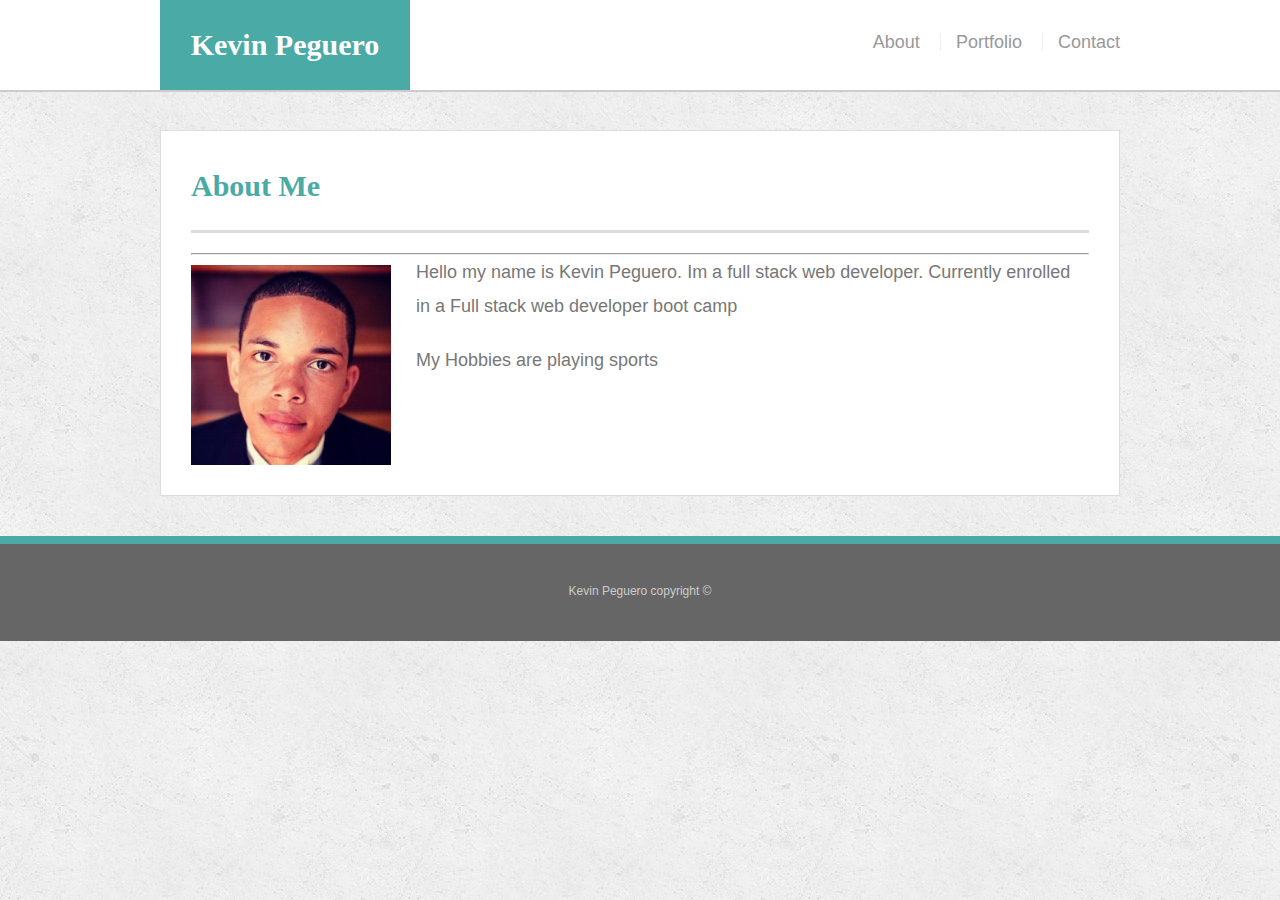
<file: index.html>
<!DOCTYPE html>
<html lang="en">

<head>
    <meta charset="UTF-8">
    <meta name="viewport" content="width=device-width, initial-scale=1.0">
    <meta http-equiv="X-UA-Compatible" content="ie=edge">
    <title>Portfolio</title>
    <link rel="stylesheet" type="text/css" href="assets/css/style.css">
</head>

<body>
        <header id="masthead">
                <div class="container">
                    <a href="index.html" id="logo">Kevin Peguero</a>
                    <nav>
                        <a href="index.html">About</a>
                        <a href="portfolio.html">Portfolio</a>
                        <a href="contact.html">Contact</a>
                    </nav>
                </div>
            </header>

    <div id="main-container" class="container">
        <section class="main-section">
            <h1>About Me</h1>
            
            <hr>
            <img src="assets/images/portfolio.jpg" class="auth-image" alt="Kevin Peguero">

            
            <p>Hello my name is Kevin Peguero. Im a full stack web developer. Currently enrolled in a Full stack web developer boot camp</p>
            <p>My Hobbies are playing sports</p>
        </section>
    </div>

    <footer>
        <div class="container">Kevin Peguero copyright &copy;</div>
    </footer>

</body>

</html>
</file>
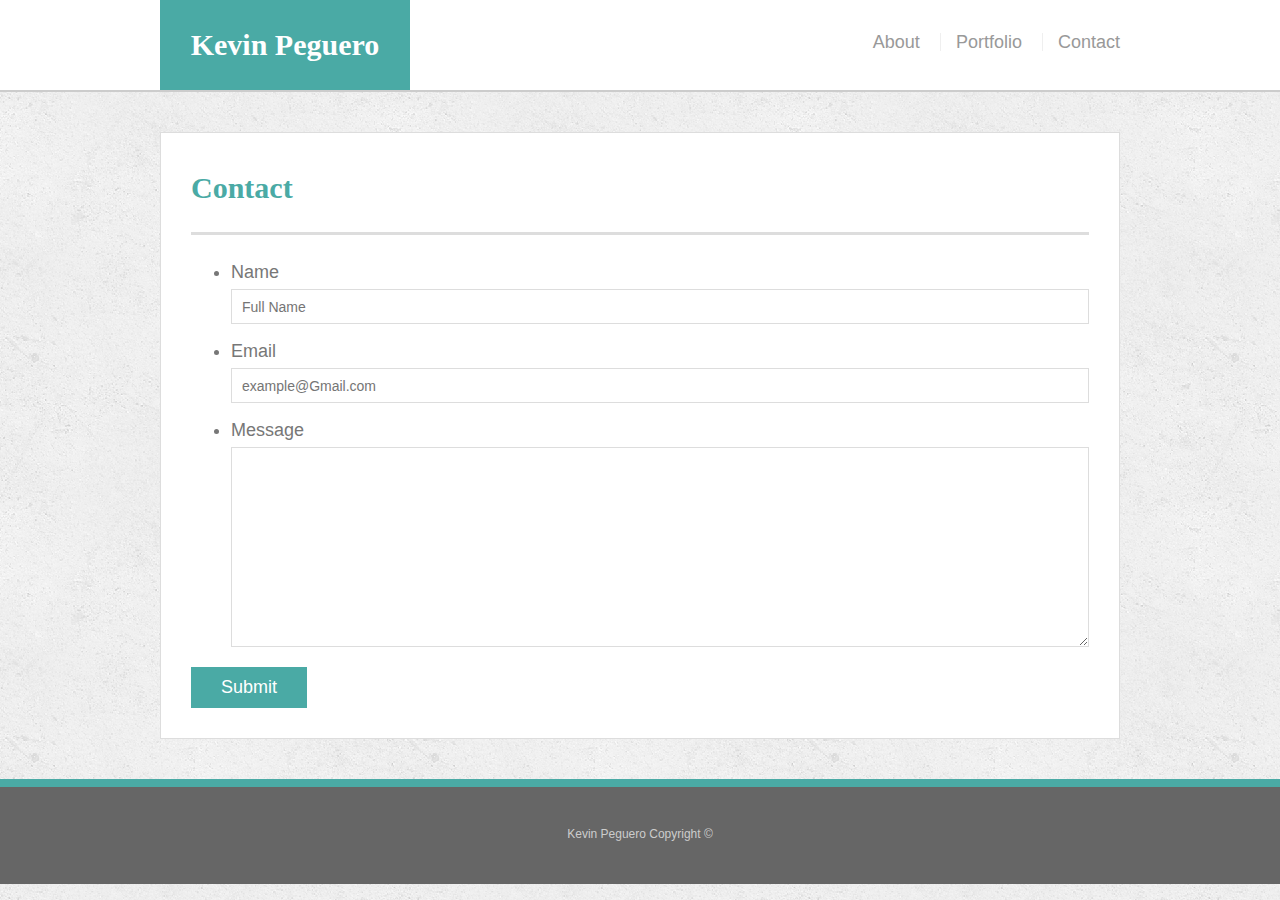
<file: contact.html>
<!DOCTYPE html>
<html lang="en">
<head>
    <meta charset="UTF-8">
    <meta name="viewport" content="width=device-width, initial-scale=1.0">
    <meta http-equiv="X-UA-Compatible" content="ie=edge">
    <title>Kevin Peguero</title>
    <link rel="stylesheet" type="text/css"  href="assets/css/style.css">
</head>

<body>
    <header id="masthead">
        <div class="container">
            <a href="index.html" id="logo">Kevin Peguero</a>
            <nav>
                <a href="index.html">About</a>
                <a href="portfolio.html">Portfolio</a>
                <a href="contact.html">Contact</a>
            </nav>
        </div>
    </header>

    <hr>

    <div id="main-container" class="container">
            <section class="main-section">
              <h1>Contact</h1>
        
              <form id="contact-form">
                <ul>
                  <li>
                    <label for="name">Name</label>
                    <input type="text" id="name" name="name" placeholder="Full Name" required="required">
                  </li>
                  <li>
                    <label for="email">Email</label>
                    <input type="email" id="email" name="email" placeholder="example@Gmail.com" required="required">
                  </li>
                  <li>
                    <label for="message">Message</label>
                    <textarea id="message" name="message" required="required"></textarea>
                  </li>
                </ul>
                <input type="submit">
              </form>
        
            </section>
        
          </div>
        
          <footer>
            <div class="container">
              Kevin Peguero Copyright &copy; 
            </div>
          </footer>
        </body>




</body>
</html>
</file>
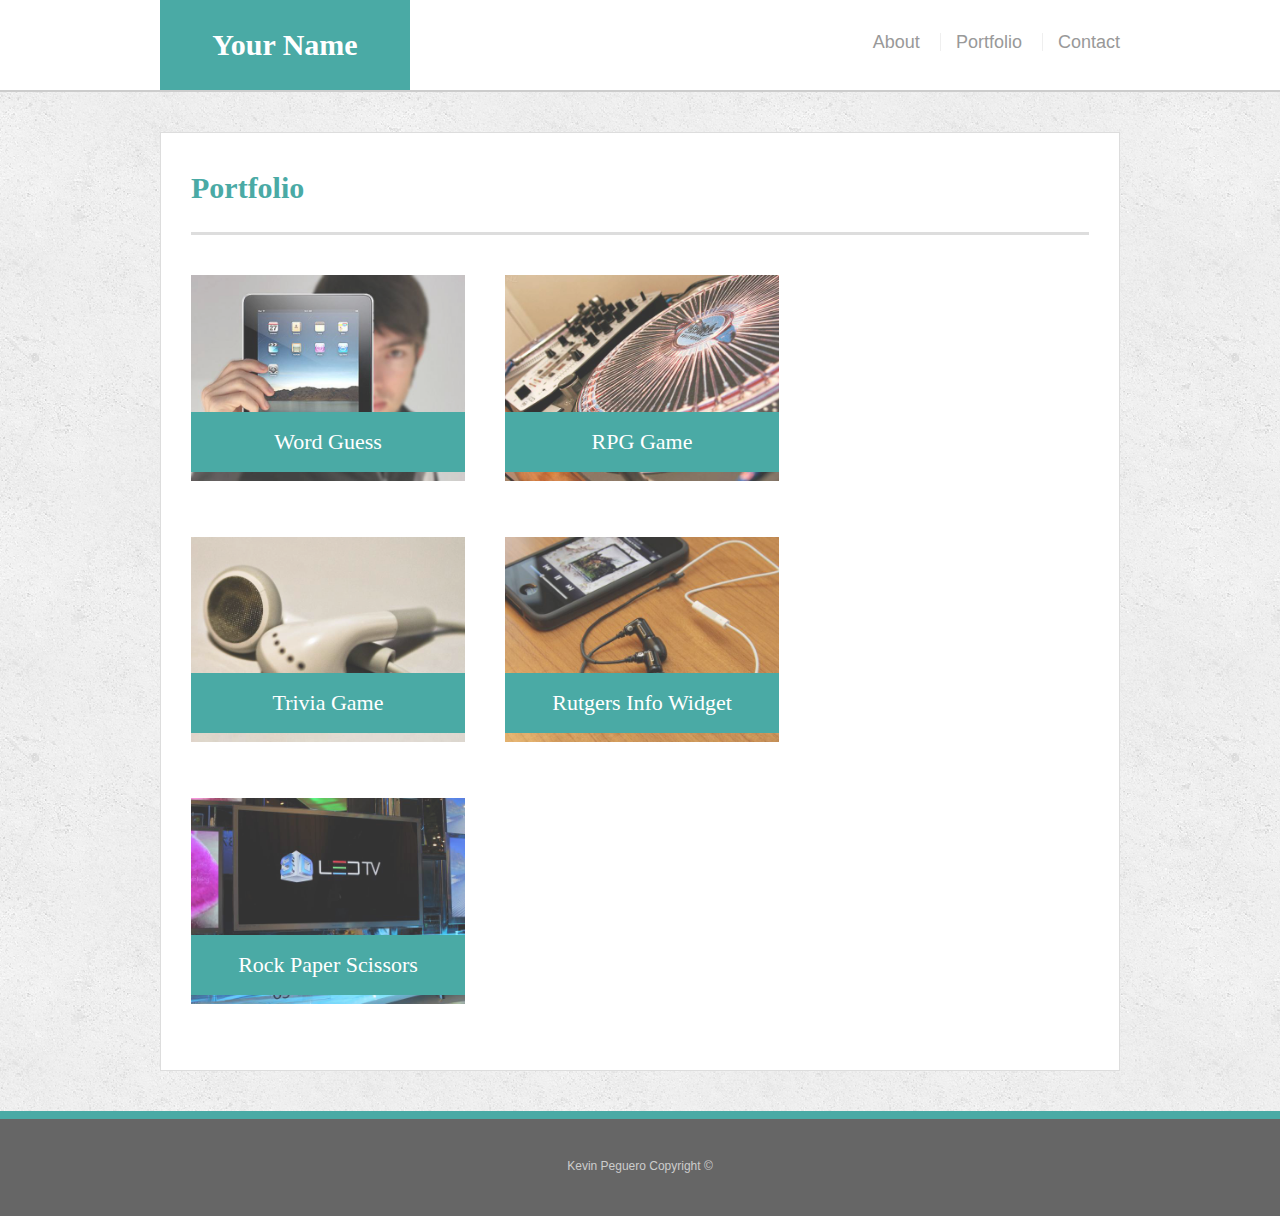
<file: portfolio.html>
<!DOCTYPE html>
<html lang="en">
<head>
    <meta charset="UTF-8">
    <meta name="viewport" content="width=device-width, initial-scale=1.0">
    <meta http-equiv="X-UA-Compatible" content="ie=edge">
    <title>Portfolio</title>
    <link rel="stylesheet" type="text/css"  href="assets/css/style.css">
</head>
<body>
    
  <header id="masthead">
        <div class="container">
          <a href="index.html" id="logo">Your Name</a>
          <nav>
            <a href="index.html">About</a>
            <a href="portfolio.html">Portfolio</a>
            <a href="contact.html">Contact</a>
          </nav>
        </div>
      </header>
      
      <hr>

      <div id="main-container" class="container">
        <section class="main-section">
          <h1>Portfolio</h1>
    
          <div class="work">
            
            <img src="assets/images/technics-q-c-640-480-1.jpg" alt="Word Guess"  id="WordGuess" title="photo of a word game">
    
            <h3>Word Guess</h3>
          </div>
          <div class="work">
            <img src="assets/images/technics-q-c-640-480-2.jpg" alt="RPG Game" id="RPG">
    
            <h3>RPG Game</h3>
          </div>
          <div class="work">
            <img src="assets/images/technics-q-c-640-480-5.jpg" alt="Trivia Game" id="Trivia">
    
            <h3>Trivia Game</h3>
          </div>
          <div class="work">
            <img src="assets/images/technics-q-c-640-480-7.jpg" alt="Rutgers Info Widget" id="Rutgers">
    
            <h3>Rutgers Info Widget</h3>
          </div>
          <div class="work">
            <img src="assets/images/technics-q-c-640-480-9.jpg" alt="Rock Paper Scissors" id="Rock">
    
            <h3>Rock Paper Scissors</h3>
          </div>
    
        </section>
    
      </div>
    
      <footer>
        <div class="container">
          Kevin Peguero Copyright &copy;
        </div>
      </footer>
    </body>
    
    </html>
    



</body>
</html>
</file>
<file: assets/css/style.css>
body {
    font-family: Arial, "Helvetica Neue", Helvetica, sans-serif;
    font-size: 18px;
    line-height: 34px;
    color: #777;
    background: url("../images/concrete_seamless.png");
  }
  
  * {
    box-sizing: border-box;
    margin: 0;
  }
  
  /* sticky footer styling */
  
  /* https://css-tricks.com/snippets/css/sticky-footer/ */
  
  html,
  body {
    height: 100%;
  }
  
  .wrapper {
    height: auto !important;
    height: 100%;
    min-height: 100%;
    margin: 0 auto -105px;
  }
  
  footer,
  .push {
    height: 105px;
  }
  
  /* end sticky footer styling */
  
  /* start hover styling */
  
  #logo:hover,
  input[type=submit]:hover {
    background: #5e7f7e;
  }
  
  nav a:hover {
    color: #5e7f7e;
  }
  
  .social:hover {
    cursor: pointer;
    opacity: 0.8;
  }
  
  /* end hover styling */
  
  /* general styling */
  
  .container {
    width: 100%;
    max-width: 960px;
    margin: 0 auto;
    clear: both;
  }
  
  h1,
  h2,
  h3,
  p {
    margin-bottom: 20px;
  }
  
  p:last-child {
    margin-bottom: 0;
  }
  
  h1,
  h2,
  h3 {
    font-family: Georgia, Times, "Times New Roman", serif;
    font-weight: 700;
    color: #4aaaa5;
  }
  
  h1 {
    padding-bottom: 20px;
    font-size: 30px;
    line-height: 49px;
    border-bottom: 3px solid #ddd;
  }
  
  h2,
  h3 {
    font-size: 22px;
  }
  
  /* header */
  
  #masthead {
    position: fixed;
    z-index: 99;
    width: 100%;
    margin: 0 0 30px;
    overflow: auto;
    color: #fff;
    background: #fff;
    border-bottom: 2px solid #ccc;
  }
  
  #logo {
    float: left;
    width: 250px;
    height: 90px;
    font-family: Georgia, Times, "Times New Roman", serif;
    font-size: 30px;
    font-weight: 700;
    line-height: 90px;
    color: #fff;
    text-align: center;
    text-decoration: none;
    background: #4aaaa5;
  }
  
  nav {
    float: right;
    margin-top: 25px;
  }
  
  nav a {
    display: inline-block;
    padding-left: 15px;
    margin-left: 15px;
    line-height: 18px;
    color: #999;
    text-decoration: none;
    border-left: 1px solid #efefef;
  }
  
  nav a:first-child {
    border-left: 0 none;
  }
  
  /* footer */
  
  footer {
    padding: 30px 0;
    clear: both;
    font-size: 12px;
    color: #fff;
    color: #ccc;
    text-align: center;
    background: #666;
    border-top: 8px solid #4aaaa5;
  }
  
  /* sidebar */
  
  .sidebar {
    float: right;
    width: 100%;
    max-width: 270px;
    padding: 30px;
    margin-bottom: 20px;
    background: #fff;
    border: 1px solid #ddd;
  }
  
  h3,
  .sidebar h2 {
    padding-bottom: 20px;
    margin-bottom: 15px;
    line-height: 22px;
    border-bottom: 2px solid #eee;
  }
  
  .social {
    width: 62px;
    height: 62px;
    margin-top: 8px;
    margin-right: 5px;
  }
  
  .social:last-child {
    margin-right: 0;
  }
  
  /* main */
  
  #main-container {
    padding-top: 130px;
  }
  
  .main-section {
    float: left;
    width: 100%;
    
    padding: 30px;
    margin: 0 0 40px;
    background: #fff;
    border: 1px solid #ddd;
  }
  
  /* contact page */
  
  #contact-form ul {
    margin-bottom: 20px;
  }
  
  #contact-form li {
    margin-bottom: 10px;
  }
  
  label,
  input[type=text],
  input[type=email],
  textarea {
    display: block;
    width: 100%;
  }
  
  input[type=text],
  input[type=email],
  textarea {
    height: 35px;
    padding: 0 10px;
    font-size: 14px;
    border: 1px solid #ddd;
  }
  
  textarea {
    height: 200px;
  }
  
  input[type=submit] {
    padding: 10px 30px;
    font-size: 18px;
    color: #fff;
    cursor: pointer;
    background: #4aaaa5;
    border: 0 none;
  }

  /* photoSection */

  
        
       .work {
        position: relative;
        float: left;
        width: 274px;
        margin: 20px 0 25px;
        overflow: auto;
      }
      
      .work:nth-child(even) {
        margin-right: 40px;
      }
      
      .work img {
        width: 100%;
        border: 0 none;
        opacity: 0.8;
      }
      
      .work h3 {
        position: absolute;
        bottom: 20px;
        width: 100%;
        padding: 15px;
        margin-bottom: 0;
        font-weight: 300;
        line-height: 30px;
        color: #ffffff;
        text-align: center;
        background: #4aaaa5;
        border-bottom: 0;
      }
      
      .auth-image {
        float: left;
        width: 200px;
        height: auto;
        margin-top: 10px;
        margin-right: 25px;
      }
</file>
